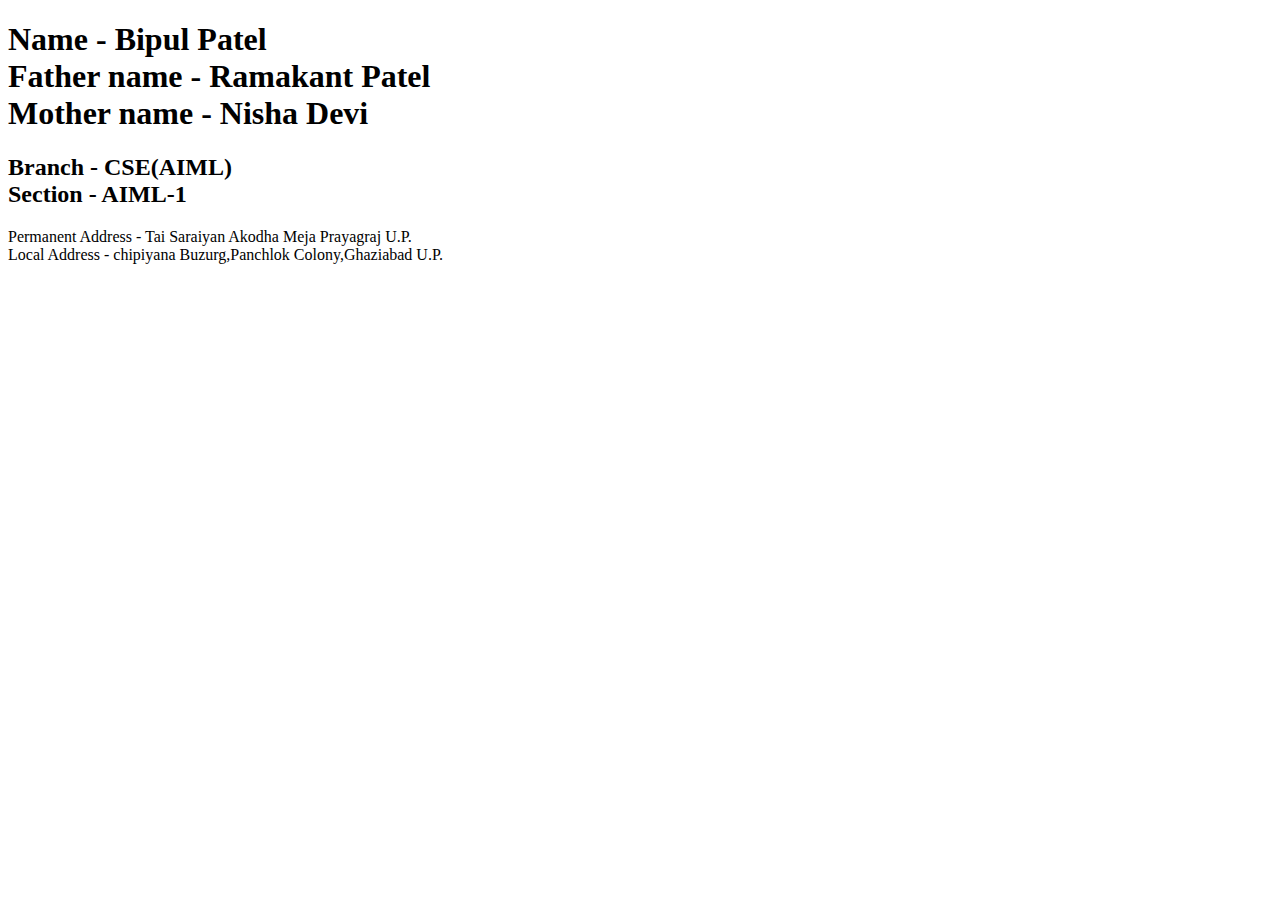
<file: Index.html>
<!DOCTYPE html>
<html lang="en">
<head>
  <meta charset="UTF-8">
  <meta name="viewport" content="width=device-width, initial-scale=1.0">
  <title>"My First HTML Page"</title>
</head>
<body>
  <h1>Name - Bipul Patel <br>
      Father name - Ramakant Patel <br>
      Mother name - Nisha Devi 
  </h1>
  <h2>Branch - CSE(AIML) <br>
      Section - AIML-1
  </h2>
  <p>Permanent Address - Tai Saraiyan Akodha Meja Prayagraj U.P. <br>
     Local Address - chipiyana Buzurg,Panchlok Colony,Ghaziabad U.P.
  </p>
</body>
</html>
</file>
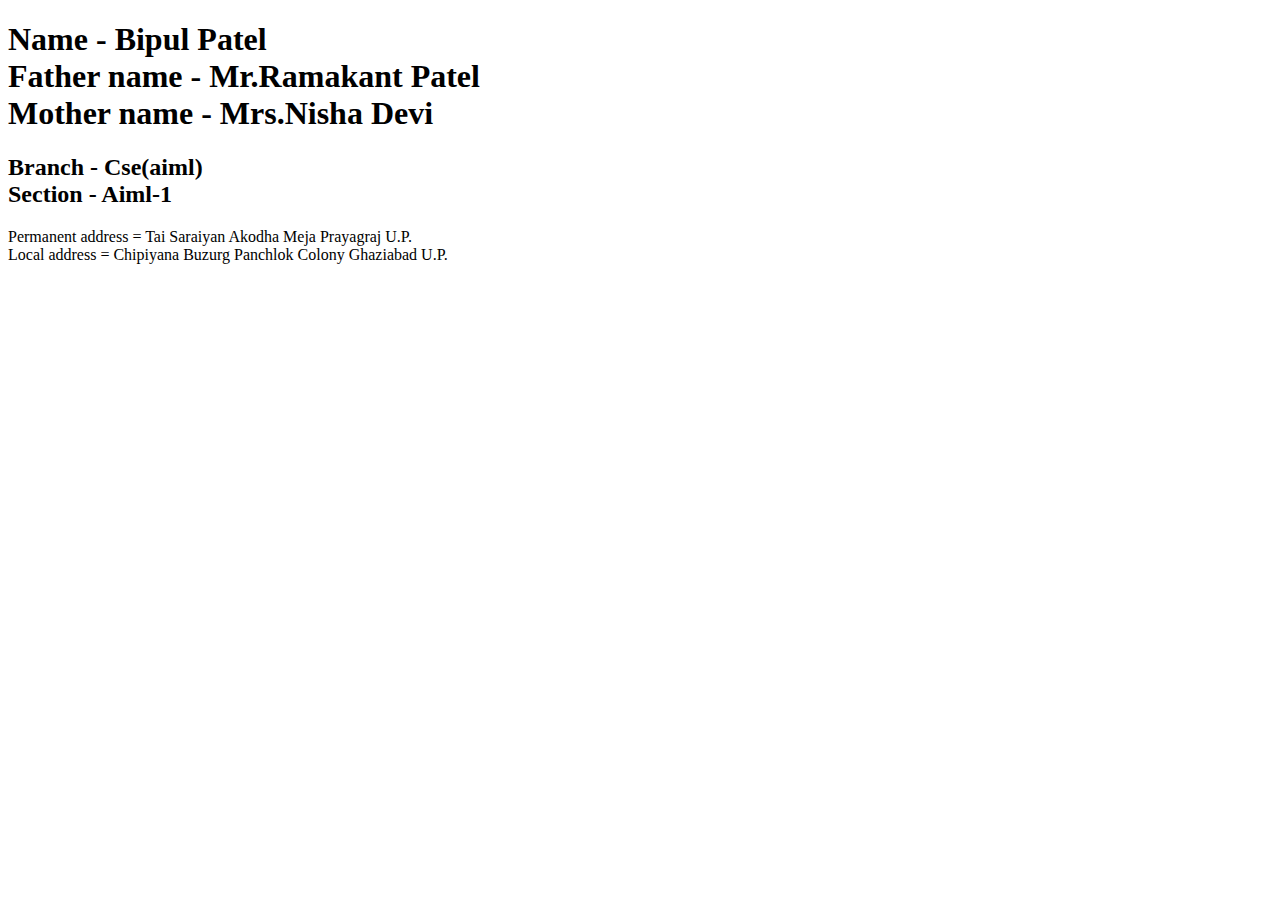
<file: Web-Assignment1/index.html>
<!DOCTYPE html>
<html lang="en">
<head>
  <meta charset="UTF-8">
  <meta name="viewport" content="width=device-width, initial-scale=1.0">
  <title>My first HTML page</title>
</head>
<body>
  <h1>Name - Bipul Patel <br> 
      Father name - Mr.Ramakant Patel <br>
      Mother name - Mrs.Nisha Devi
  </h1>
  <h2>Branch - Cse(aiml) <br>
      Section - Aiml-1
  </h2>
  <p>Permanent address = Tai Saraiyan Akodha Meja Prayagraj U.P. <br>
     Local address = Chipiyana Buzurg Panchlok Colony Ghaziabad U.P.
  </p> 
</body>
</html>
</file>
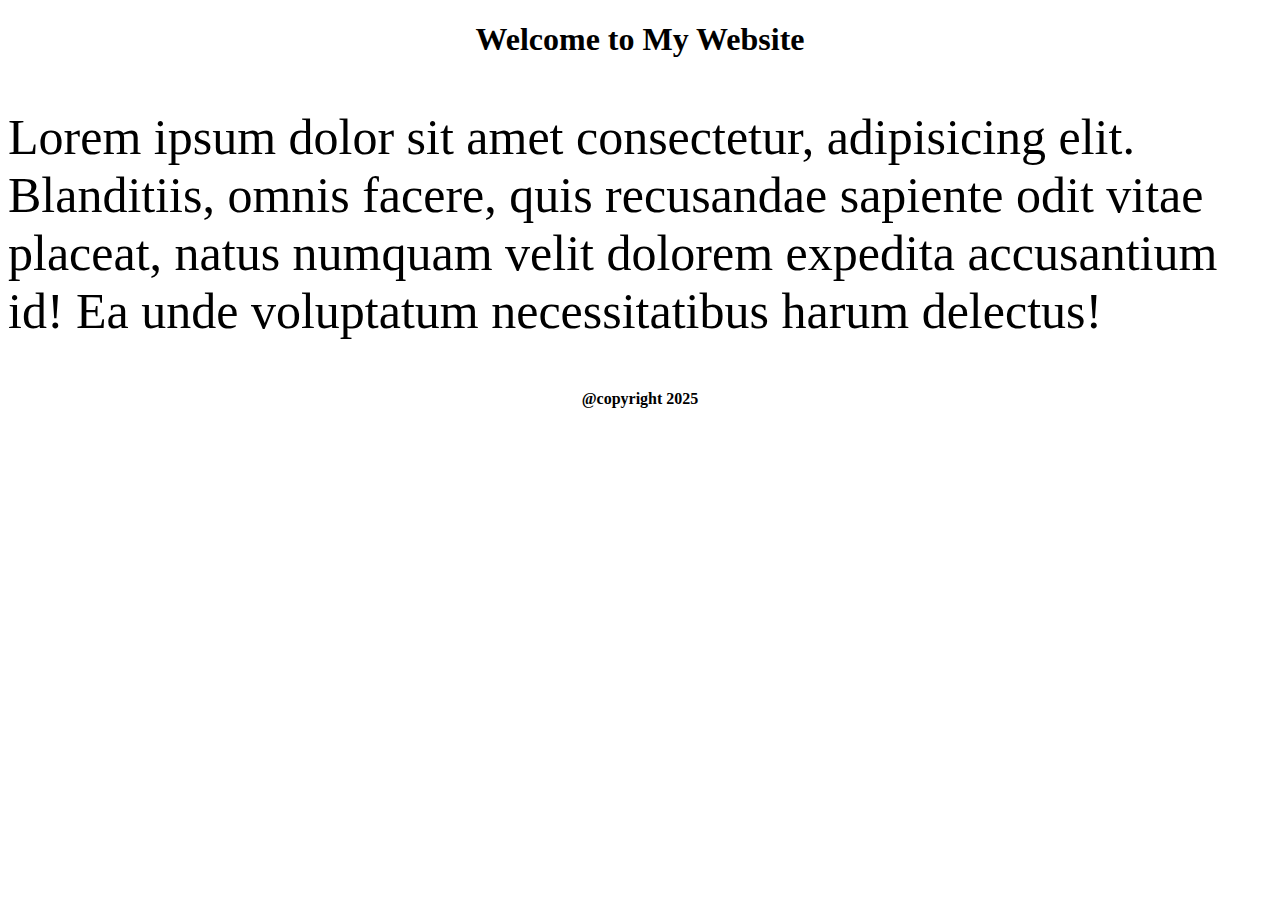
<file: Assignment 2Part1.html>
<!DOCTYPE html>
<html lang="en">
<head>
  <meta charset="UTF-8">
  <meta name="viewport" content="width=device-width, initial-scale=1.0">
  <title>Semantic and Non-Semantic Elements</title>
</head>
<body>
  <header> 
   <center> <h1> Welcome to My Website </h1></center> 
  </header>
   <div> 
       <span style="font-size:50px;">
    <p>Lorem ipsum dolor sit amet consectetur, adipisicing elit. Blanditiis, omnis facere, quis recusandae sapiente odit vitae placeat, natus numquam velit dolorem expedita accusantium id! Ea unde voluptatum necessitatibus harum delectus!</p> 
      </span>
  </div>
  <footer> 
   <center> <h4> @copyright 2025</h4></center> 
 </footer>
 
</body>
</html>
</file>
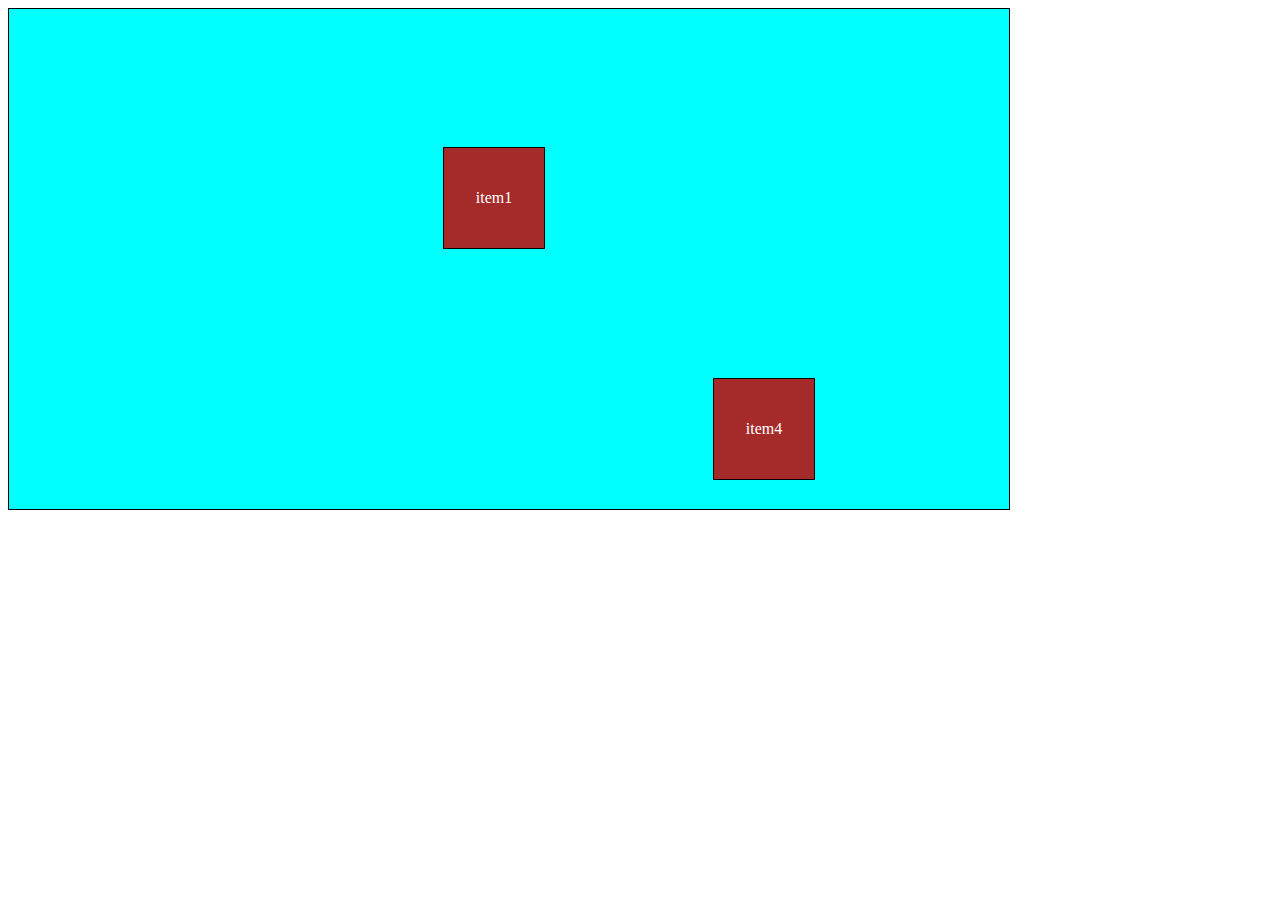
<file: grid.html>
<!DOCTYPE html>
<html lang="en">
<head>
  <meta charset="UTF-8">
  <meta name="viewport" content="width=device-width, initial-scale=1.0">
  <title>Document</title>
  <link rel="stylesheet" href="./style.css">
</head>
<body>
 <div class="container">
   <div class="item item1">item1</div>
   <div class="item item2">item2</div>
   <div class="item item3">item3</div>
   <div class="item item4">item4</div>
 </div> 
</body>
</html>
<!-- grid line
grid track 
grid area 
grid-template-columns
grid-template-rows 
grid-template-areas
grid-template
column-gap
row-gap
simple-gap
grid-column-gap
grid-row-gap

-->
<!-- justify-item 
start
end
center 
stretch -->
<!-- align-items 
start 
end
center
stretch 
baseline -->
<!-- place-items 
align-items justify-item both -->
<!-- justify-content  
  start
  end
  center
  stretch
  space-around
  space-between
  space-evenly 
-->
  <!-- align-content 
  start 
  end
  center 
  stretch -->
  <!-- place-content  -->

  <!-- child property
  grid-columns start
   grid-columns end
    grid-rows start
     grid-rows end 
     -->
     <!-- justify-self is child property
       justify-align is parent property
       align-self
       place-self
       fr units 
       means fractional units
       sizing function
       fit-content()
       minmax()
       
     -->
</file>
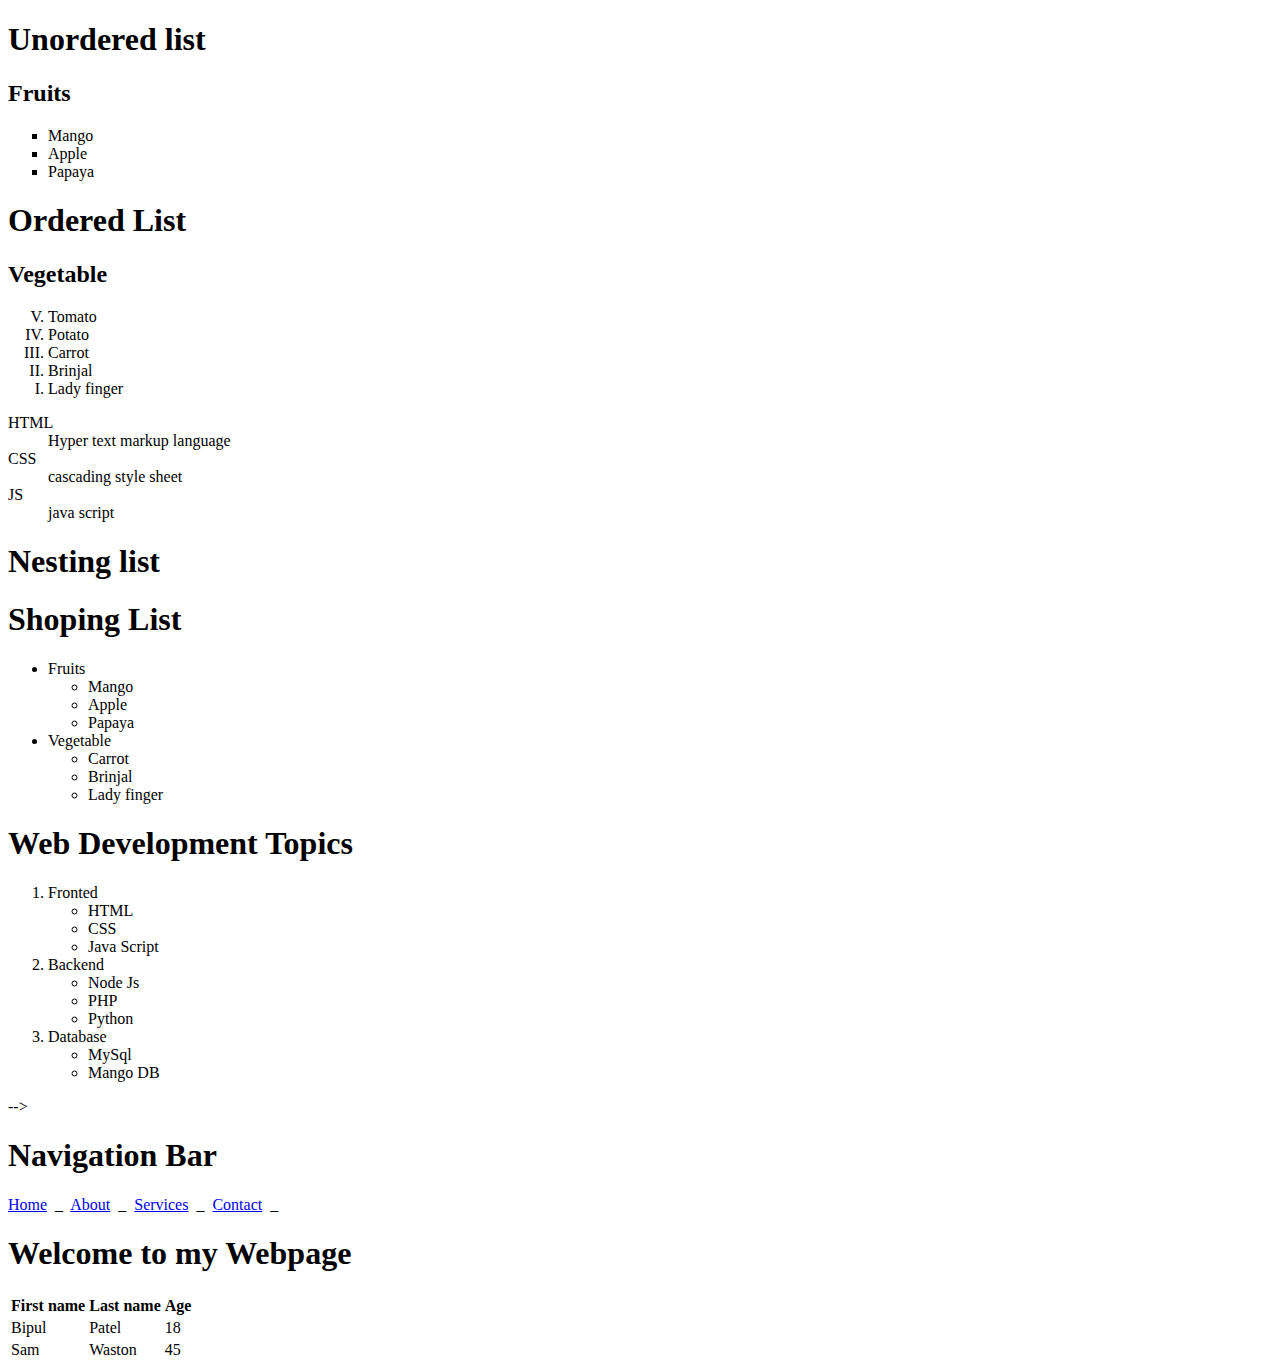
<file: list.html>
<!DOCTYPE html>
<html lang="en">
<head>
  <meta charset="UTF-8">
  <meta name="viewport" content="width=device-width, initial-scale=1.0">
  <title>List </title>
</head>
<body>
  <!-- ul,ol  -->
   <h1>Unordered list</h1>
   <h2>Fruits</h2>
   <!-- type=circle,square,disc -->
   <ul type="square">  
      <li>Mango</li>
      <li>Apple</li>
      <li>Papaya</li>
   </ul>
   <h1>Ordered List</h1>
   <h2>Vegetable</h2>
   <!-- number,small and big alphabet,roman -->
   <ol type="I" start="5" reversed="">
    <li>Tomato</li>
    <li>Potato</li>
    <li>Carrot</li>
    <li>Brinjal</li>
    <li>Lady finger</li>
   </ol>
   <!-- <h1>Description list</h1>
   <!-- dl,dt,dd -->
    <dl>
         <dt>HTML</dt>
         <dd>Hyper text markup language</dd>
         <dt>CSS</dt>
         <dd>cascading style sheet</dd>
         <dt>JS</dt>
         <dd>java script</dd>
    </dl>
    <h1>Nesting list</h1>
    <!-- nesting list means placing one list inside   -->
     <h1>Shoping List</h1>
     <ul>
      <li>Fruits
        <ul>
          <li>Mango</li>
          <li>Apple</li>
          <li>Papaya</li>
        </ul>
      </li>
      <li>Vegetable</li>
      <ul>
        <li>Carrot</li>
        <li>Brinjal</li>
        <li>Lady finger</li>
      </ul>
     </ul>
     <h1>Web Development Topics</h1>
     <ol>
      <li>Fronted</li>
      <ul>
        <li>HTML</li>
        <li>CSS</li>
        <li>Java Script</li>
      </ul>
      <li>Backend</li>
      <ul>
        <li>Node Js</li>
        <li>PHP</li>
        <li>Python</li>
      </ul>
      <li>Database</li>
      <ul>
        <li>MySql</li>
        <li>Mango DB</li>
      </ul>
     </ol> -->
     <h1>Navigation Bar</h1>
     <nav>
         <a href="#">Home</a>&nbsp;&nbsp;&UnderBar;&nbsp;
         <a href="#">About</a>&nbsp;&nbsp;&UnderBar;&nbsp;
         <a href="#">Services</a>&nbsp;&nbsp;&UnderBar;&nbsp;
         <a href="#">Contact</a>&nbsp;&nbsp;&UnderBar;&nbsp;
     </nav>
     <h1>Welcome to my Webpage</h1>
             <!-- Table Formation -->
         <table>
          <tr>
            <th>First name</th>
            <th>Last name</th>
            <th>Age</th>
          </tr>
          <tr>
            <td>Bipul</td>
            <td>Patel</td>
            <td>18</td>
          </tr>
          <tr>
            <td>Sam</td>
            <td>Waston</td>
            <td>45</td>
          </tr>
         </table>
         
</body>
</html>
</file>
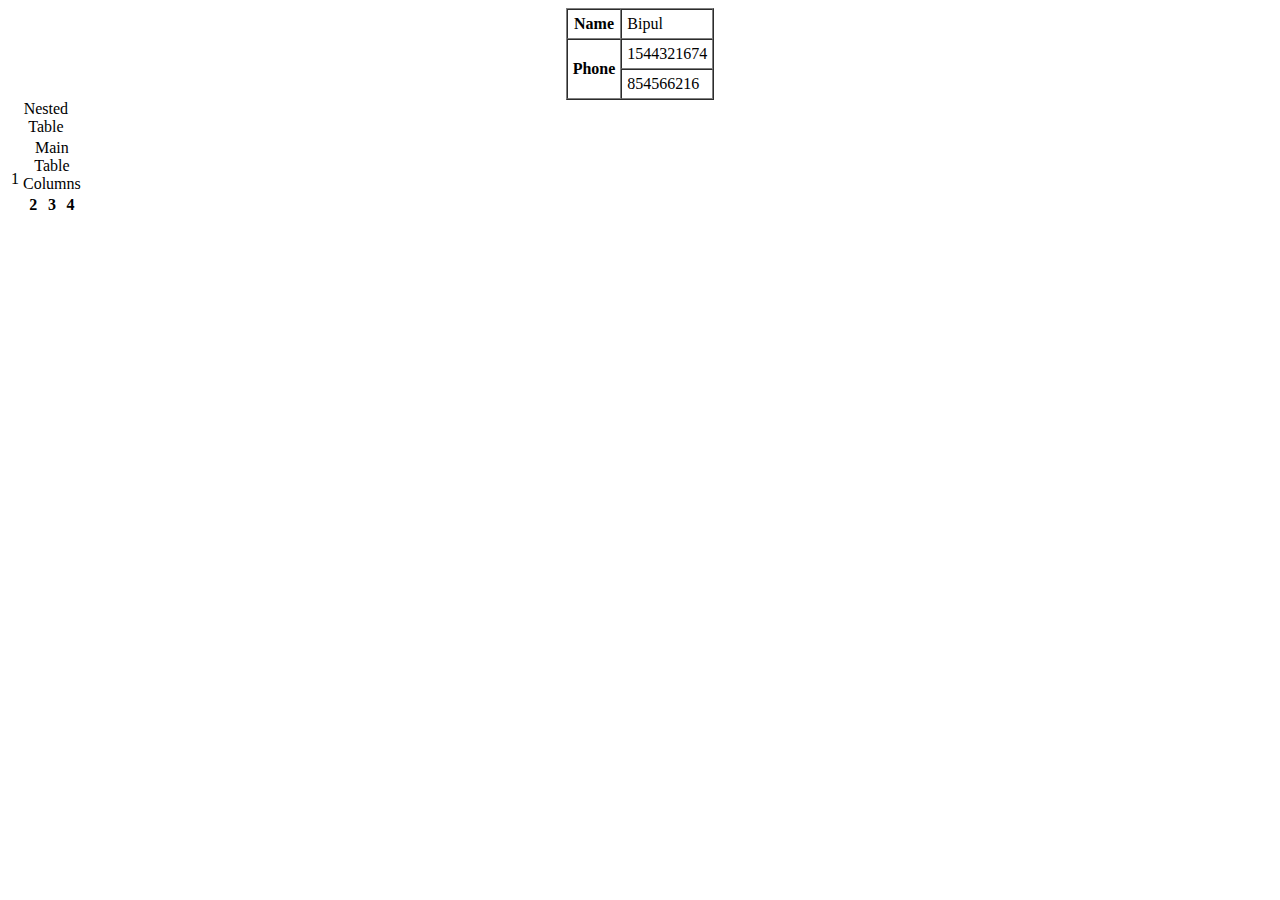
<file: table.html>
<!DOCTYPE html>
<html lang="en">
<head>
  <meta charset="UTF-8">
  <meta name="viewport" content="width=device-width, initial-scale=1.0">
  <title>Table</title>
</head>
<body>
  <!-- Time Table -->
   <!-- <tr>
    <th></th>
   </tr> -->
         
          <!-- <table>

            <caption>Personal Information</caption>

            <thead>
            <tr>
              <th>Name</th>
              <th>Surname</th>
              <th>Age</th>
            </tr></thead>
            <tbody>
            <tr>
              <td>Bipul</td>
              <td>Patel</td>
              <td>18</td>
            </tr>
            </tbody>

            <tfoot>
              <tr>
                <td>This is footer</td>
              </tr>
            </tfoot>
          </table> -->

          <!-- <table border="1">
            <caption> Cell that spans two columns</caption>
            <thead>
              <tr>
                <th colspan="2">Name</th>
                <th>Age</th>
              </tr> </thead>
              <tbody>
              <tr>
                <td>Mr.</td>
                <td>Bipul</td>
                <td>18</td>
              </tr>
              </tbody>
          </table> -->

         <table border="1" cellpadding="5" cellspacing="0" align="center">
          <tr><th>Name</th>
          <td>Bipul</td></tr>
          <th rowspan="2">Phone</th>
          <td>1544321674
            <tr><td>854566216</td></tr>
          </td>

         </table>

         <table>
          <caption>Nested Table </caption>
          <tr>
            <td>1</td>
            <td>
              <table>
                <caption>Main Table Columns</caption>
                <tr><th>2</th>
                <th>3</th>
              <th>4</th></tr>
              <tr></tr>
              </table>
            </td>
          </tr>
         </table>
</body>
</html>
</file>
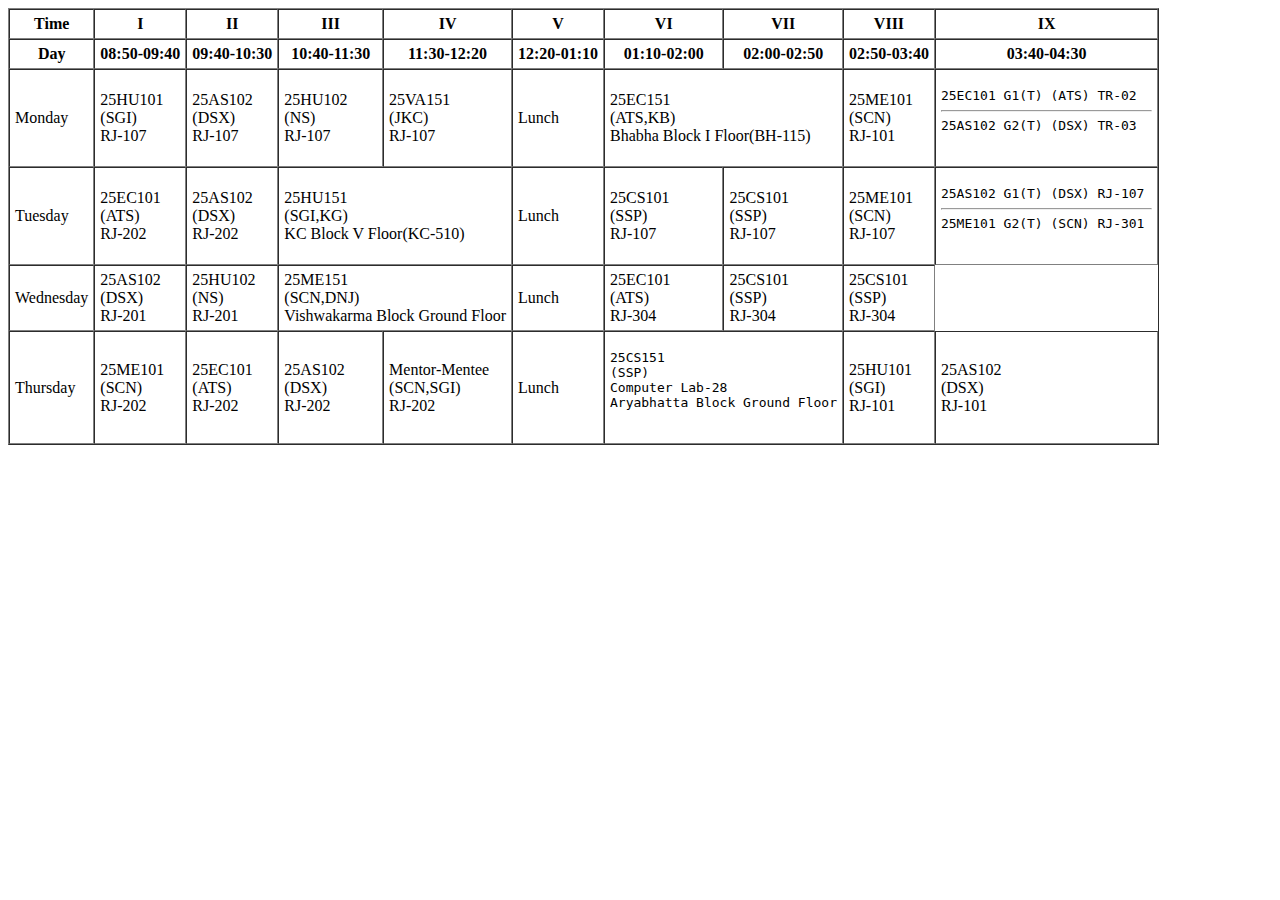
<file: table1.html>
<!DOCTYPE html>
<html lang="en">
<head>
  <meta charset="UTF-8">
  <meta name="viewport" content="width=device-width, initial-scale=1.0">
  <title>Time Table</title>
</head>
<body>
   <table border="1" cellpadding="5" cellspacing="0">
            <tr>
              <th>Time</th>
              <th>I</th>
              <th>II</th>
              <th>III</th>
              <th>IV</th>
              <th>V</th>
              <th>VI</th>
              <th>VII</th>
              <th>VIII</th>
              <th>IX</th>
            </tr>
            <tr>
              <th>Day</th>
              <th>08:50-09:40</th>
             <th>09:40-10:30</th>
             <th>10:40-11:30</th>
             <th>11:30-12:20</th>
             <th>12:20-01:10</th>
             <th>01:10-02:00</th>
             <th>02:00-02:50</th>
             <th>02:50-03:40</th>
             <th>03:40-04:30</th>
            </tr>
            <tr>
              <td>Monday</td> 
              <td>25HU101 <br>(SGI)
              <br>RJ-107</td>
              <td>25AS102 <br>(DSX)
              <br>RJ-107</td>
              <td>25HU102 <br>(NS)
              <br>RJ-107</td>
              <td>25VA151 <br>(JKC)
              <br>RJ-107</td>
              <td>Lunch</td> 
              <td colspan="2">25EC151 <br>(ATS,KB) <br>
              Bhabha Block I Floor(BH-115)</td>
               <td>25ME101 <br>(SCN)
              <br>RJ-101</td>
               <td><pre>25EC101 G1(T) (ATS) TR-02 <hr>25AS102 G2(T) (DSX) TR-03
              </pre></td>

            </tr>
             <tr>
              <td>Tuesday</td> 
              <td>25EC101 <br>(ATS)
              <br>RJ-202</td>
              <td>25AS102 <br>(DSX)
              <br>RJ-202</td>
              <td colspan="2">25HU151 <br>(SGI,KG)
              <br>KC Block V Floor(KC-510)</td>
              <td>Lunch</td> 
              <td>25CS101 <br>(SSP)
              <br>RJ-107</td>
              <td>25CS101 <br>(SSP)
              <br>RJ-107</td>
               <td>25ME101 <br>(SCN)
              <br>RJ-107</td>
               <td><pre>25AS102 G1(T) (DSX) RJ-107 <hr>25ME101 G2(T) (SCN) RJ-301
              </pre></td>

            </tr>
            <tr>
              <td>Wednesday</td> 
              <td>25AS102 <br>(DSX)
              <br>RJ-201</td>
              <td>25HU102 <br>(NS)
              <br>RJ-201</td>
              <td colspan="2">25ME151 <br>(SCN,DNJ)
              <br>Vishwakarma Block Ground Floor</td>
              <td>Lunch</td> 
              <td>25EC101 <br>(ATS)
              <br>RJ-304</td>
              <td>25CS101 <br>(SSP)
              <br>RJ-304</td>
               <td>25CS101 <br>(SSP)
              <br>RJ-304</td>
            </tr>
            <tr>
              <td>Thursday</td> 
              <td>25ME101 <br>(SCN)
              <br>RJ-202</td>
              <td>25EC101 <br>(ATS)
              <br>RJ-202</td>
              <td>25AS102 <br>(DSX)
              <br>RJ-202</td>
              <td>Mentor-Mentee <br>(SCN,SGI)
              <br>RJ-202</td>
              <td>Lunch</td> 
               <td colspan="2"><pre>25CS151 <br>(SSP) <br>Computer Lab-28 <br>Aryabhatta Block Ground Floor
              </pre></td>
              <td>25HU101 <br>(SGI)
              <br>RJ-101</td>
              <td>25AS102 <br>(DSX)
              <br>RJ-101</td>
            </tr>
          </table>
</body>
</html>
</file>
<file: style.css>
.container{
 height: 500px;
 width: 1000px; 
 background-color: aqua;
 border: 1px solid black;
 display: grid;
 /* grid-template-columns: 1fr 1fr 1fr 1fr; */
 grid-template-columns: repeat(4,100px);
 /* grid-template-rows: 1fr 1fr 1fr; */
 grid-template-rows: repeat(3,100px);
/* grid-template-areas: "header header header header" "main main . sidebar" "footer footer footer footer"; */
gap: 10px;
justify-items: center;
align-items: center;
justify-content: center;
align-content: center;
grid-auto-columns: 60px;
}
.item{
  height: 100px;
  width: 100px;
  background-color: brown;
  border: 1px solid black;
  color: white;
  align-content: center;
  text-align: center;
}

.item1{
  grid-area: header;
  grid-row: 2/3;
  grid-column: 3/4;
}
.item2{
  grid-area: main;
}
.item3{
  grid-area: sidebar;
}
.item4{
  grid-area: footer;
}
</file>
